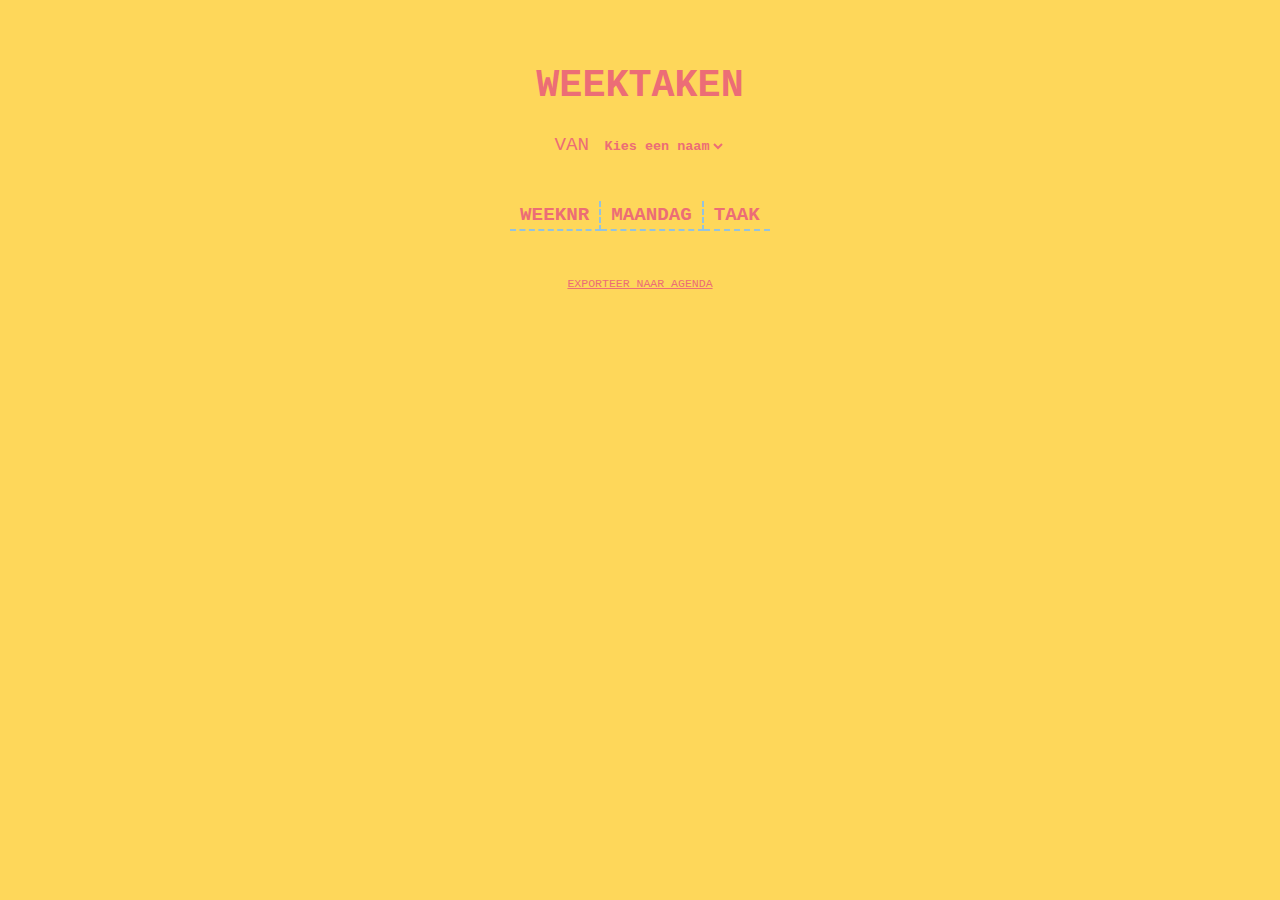
<file: public/persoonlijk.html>
<!doctype html>
<html lang="nl">
  <head>
    <title>Weektaken OMHP</title>
    <link rel="stylesheet" href="style.css" />
    <link rel="shortcut icon" href="favicon.ico" />
    <meta name="robots" content="noindex" />
    <base href="/weektaak/"
    <script src="script.js"></script>
  </head>

  <body>
    <header>
      <h1><a href="/">Weektaken</a></h1>
    </header>
    <main>
      <p>
        van
        <select id="names">
          <option disabled selected>Kies een naam</option>
        </select>
      </p>
      <table id="table">
        <thead>
          <tr>
            <th>Weeknr</th>
            <th>Maandag</th>
            <th>Taak</th>
          </tr>
        </thead>
        <tbody></tbody>
      </table>
    </main>
    <footer>
      <a href="#" id="icslink">Exporteer naar agenda</a>
    </footer>
  </body>
</html>
</file>
<file: public/style.css>
body {
  height: 100vh;
  margin: 0 auto;
  width: 35%;
  background-color: #fed75a;
  color: #ec6d76;
  font-family: Courier;
  text-transform: uppercase;
  text-align: center;
  font-size: 1.2em;
}

@media (max-device-width: 812px) {
  body {
    font-size: 2.5em;
    width: 80%;
  }
}

header {
  padding-top: 2em;

  & h1 a {
    text-decoration: none;
  }

  & nav {
    width: 100%;
    display: flex;
    justify-content: space-between;
    align-items: flex-start;

    & .navButton {
      font-size: 3em;
      text-decoration: none;
      user-select: none;

      flex: 0 1 auto;
    }

    & p {
      align-self: center;
      margin: 0;
      margin-top: 0.5em;
    }

    & .navButton:last-child {
      align-self: flex-end;
    }
  }
}


main {
  margin: 0 auto;

  & section {
    border-top: 2px dashed rgb(148, 195, 223);
    margin-top: 2em;
    padding: 0 2em;
  }
}

a {
  color: inherit;
}

em {
  font-weight: bold;
  font-style: normal;
}

footer {
  margin-top: 4em;
  font-size: 0.6em;
  padding-bottom: 4em;
}

table {
  margin: 0 auto;
  border-collapse: collapse;
}

td,
th {
  text-align: right;
  padding: 3px 10px 3px 10px;
  border-right: 2px dashed rgb(148, 195, 223);
}

table tr td:first-child,
table tr th:first-child {
  border-left: 0;
}

table tr td:last-child,
table tr th:last-child {
  border-right: 0;
  text-align: left;
}

th {
  border-bottom: 2px dashed rgb(148, 195, 223);
  text-align: left;
}

#names {
  border: 0;
  margin-bottom: 2em;
  background: inherit;
  font-family: Courier;
  color: #ec6d76;
  font-weight: bold;
  text-align: center;
  font-size: 0.7em;
}
</file>
